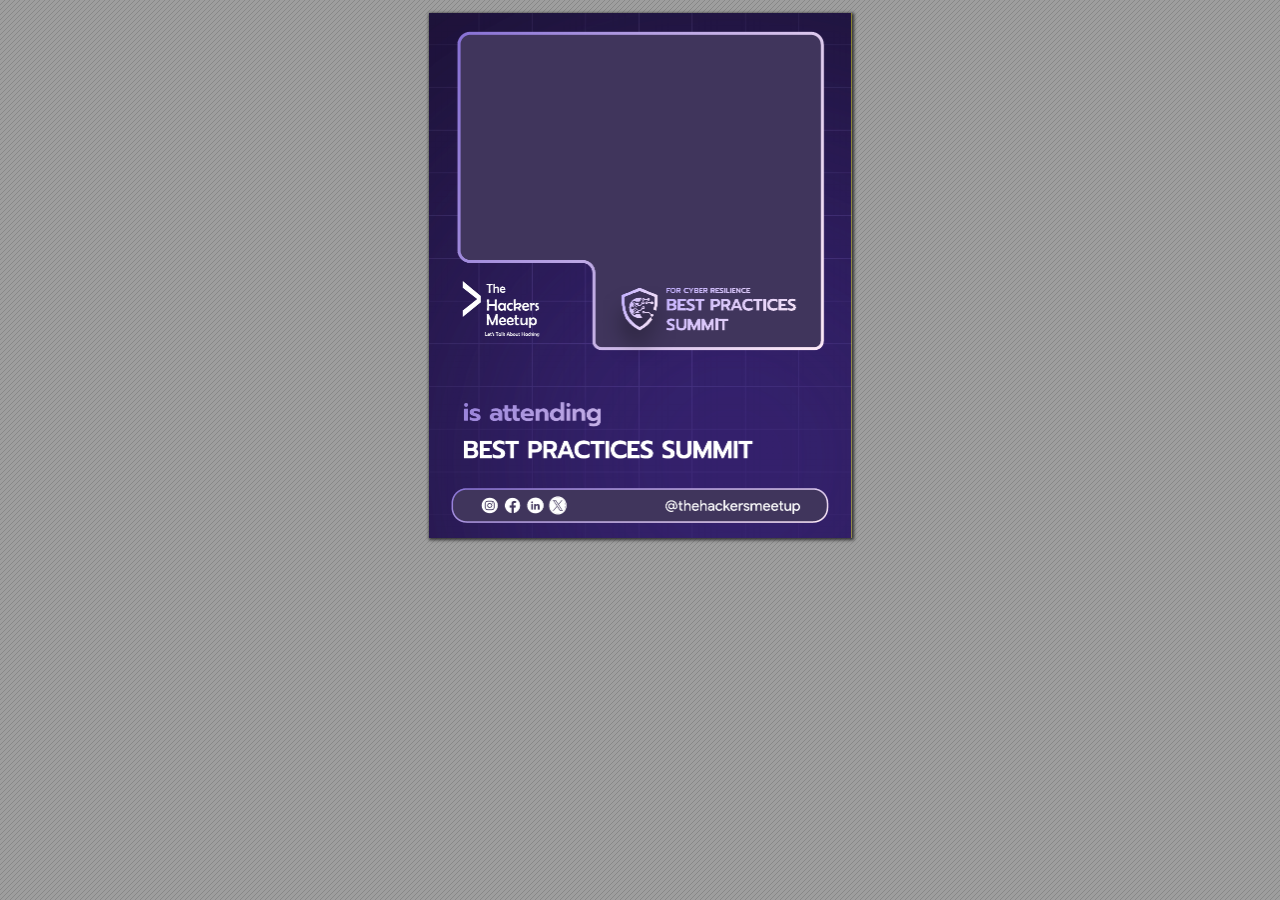
<file: badge/badge1.html>
<!DOCTYPE html>
<!-- Created by pdf2htmlEX (https://github.com/pdf2htmlEX/pdf2htmlEX) -->
<html xmlns="http://www.w3.org/1999/xhtml">
<head>
<meta charset="utf-8"/>
<meta name="generator" content="pdf2htmlEX"/>
<meta http-equiv="X-UA-Compatible" content="IE=edge,chrome=1"/>
<style type="text/css">
/*! 
 * Base CSS for pdf2htmlEX
 * Copyright 2012,2013 Lu Wang <coolwanglu@gmail.com> 
 * https://github.com/pdf2htmlEX/pdf2htmlEX/blob/master/share/LICENSE
 */#sidebar{position:absolute;top:0;left:0;bottom:0;width:250px;padding:0;margin:0;overflow:auto}#page-container{position:absolute;top:0;left:0;margin:0;padding:0;border:0}@media screen{#sidebar.opened+#page-container{left:250px}#page-container{bottom:0;right:0;overflow:auto}.loading-indicator{display:none}.loading-indicator.active{display:block;position:absolute;width:64px;height:64px;top:50%;left:50%;margin-top:-32px;margin-left:-32px}.loading-indicator img{position:absolute;top:0;left:0;bottom:0;right:0}}@media print{@page{margin:0}html{margin:0}body{margin:0;-webkit-print-color-adjust:exact}#sidebar{display:none}#page-container{width:auto;height:auto;overflow:visible;background-color:transparent}.d{display:none}}.pf{position:relative;background-color:white;overflow:hidden;margin:0;border:0}.pc{position:absolute;border:0;padding:0;margin:0;top:0;left:0;width:100%;height:100%;overflow:hidden;display:block;transform-origin:0 0;-ms-transform-origin:0 0;-webkit-transform-origin:0 0}.pc.opened{display:block}.bf{position:absolute;border:0;margin:0;top:0;bottom:0;width:100%;height:100%;-ms-user-select:none;-moz-user-select:none;-webkit-user-select:none;user-select:none}.bi{position:absolute;border:0;margin:0;-ms-user-select:none;-moz-user-select:none;-webkit-user-select:none;user-select:none}@media print{.pf{margin:0;box-shadow:none;page-break-after:always;page-break-inside:avoid}@-moz-document url-prefix(){.pf{overflow:visible;border:1px solid #fff}.pc{overflow:visible}}}.c{position:absolute;border:0;padding:0;margin:0;overflow:hidden;display:block}.t{position:absolute;white-space:pre;font-size:1px;transform-origin:0 100%;-ms-transform-origin:0 100%;-webkit-transform-origin:0 100%;unicode-bidi:bidi-override;-moz-font-feature-settings:"liga" 0}.t:after{content:''}.t:before{content:'';display:inline-block}.t span{position:relative;unicode-bidi:bidi-override}._{display:inline-block;color:transparent;z-index:-1}::selection{background:rgba(127,255,255,0.4)}::-moz-selection{background:rgba(127,255,255,0.4)}.pi{display:none}.d{position:absolute;transform-origin:0 100%;-ms-transform-origin:0 100%;-webkit-transform-origin:0 100%}.it{border:0;background-color:rgba(255,255,255,0.0)}.ir:hover{cursor:pointer}</style>
<style type="text/css">
/*! 
 * Fancy styles for pdf2htmlEX
 * Copyright 2012,2013 Lu Wang <coolwanglu@gmail.com> 
 * https://github.com/pdf2htmlEX/pdf2htmlEX/blob/master/share/LICENSE
 */@keyframes fadein{from{opacity:0}to{opacity:1}}@-webkit-keyframes fadein{from{opacity:0}to{opacity:1}}@keyframes swing{0{transform:rotate(0)}10%{transform:rotate(0)}90%{transform:rotate(720deg)}100%{transform:rotate(720deg)}}@-webkit-keyframes swing{0{-webkit-transform:rotate(0)}10%{-webkit-transform:rotate(0)}90%{-webkit-transform:rotate(720deg)}100%{-webkit-transform:rotate(720deg)}}@media screen{#sidebar{background-color:#2f3236;background-image:url("[data-uri]")}#outline{font-family:Georgia,Times,"Times New Roman",serif;font-size:13px;margin:2em 1em}#outline ul{padding:0}#outline li{list-style-type:none;margin:1em 0}#outline li>ul{margin-left:1em}#outline a,#outline a:visited,#outline a:hover,#outline a:active{line-height:1.2;color:#e8e8e8;text-overflow:ellipsis;white-space:nowrap;text-decoration:none;display:block;overflow:hidden;outline:0}#outline a:hover{color:#0cf}#page-container{background-color:#9e9e9e;background-image:url("[data-uri]");-webkit-transition:left 500ms;transition:left 500ms}.pf{margin:13px auto;box-shadow:1px 1px 3px 1px #333;border-collapse:separate}.pc.opened{-webkit-animation:fadein 100ms;animation:fadein 100ms}.loading-indicator.active{-webkit-animation:swing 1.5s ease-in-out .01s infinite alternate none;animation:swing 1.5s ease-in-out .01s infinite alternate none}.checked{background:no-repeat url([data-uri])}}</style>
<style type="text/css">
.ff0{font-family:sans-serif;visibility:hidden;}
.sc_{text-shadow:none;}
@media screen and (-webkit-min-device-pixel-ratio:0){
.sc_{-webkit-text-stroke:0px transparent;}
}
.y0{bottom:-0.500000px;}
.h0{height:525.000000px;}
.h1{height:525.500000px;}
.w0{width:423.000000px;}
.w1{width:423.500000px;}
.x0{left:0.000000px;}
@media print{
.y0{bottom:-0.666667pt;}
.h0{height:700.000000pt;}
.h1{height:700.666667pt;}
.w0{width:564.000000pt;}
.w1{width:564.666667pt;}
.x0{left:0.000000pt;}
}
</style>
<script>
/*
 Copyright 2012 Mozilla Foundation 
 Copyright 2013 Lu Wang <coolwanglu@gmail.com>
 Apachine License Version 2.0 
*/
(function(){function b(a,b,e,f){var c=(a.className||"").split(/\s+/g);""===c[0]&&c.shift();var d=c.indexOf(b);0>d&&e&&c.push(b);0<=d&&f&&c.splice(d,1);a.className=c.join(" ");return 0<=d}if(!("classList"in document.createElement("div"))){var e={add:function(a){b(this.element,a,!0,!1)},contains:function(a){return b(this.element,a,!1,!1)},remove:function(a){b(this.element,a,!1,!0)},toggle:function(a){b(this.element,a,!0,!0)}};Object.defineProperty(HTMLElement.prototype,"classList",{get:function(){if(this._classList)return this._classList;
var a=Object.create(e,{element:{value:this,writable:!1,enumerable:!0}});Object.defineProperty(this,"_classList",{value:a,writable:!1,enumerable:!1});return a},enumerable:!0})}})();
</script>
<script>
(function(){/*
 pdf2htmlEX.js: Core UI functions for pdf2htmlEX 
 Copyright 2012,2013 Lu Wang <coolwanglu@gmail.com> and other contributors 
 https://github.com/pdf2htmlEX/pdf2htmlEX/blob/master/share/LICENSE 
*/
var pdf2htmlEX=window.pdf2htmlEX=window.pdf2htmlEX||{},CSS_CLASS_NAMES={page_frame:"pf",page_content_box:"pc",page_data:"pi",background_image:"bi",link:"l",input_radio:"ir",__dummy__:"no comma"},DEFAULT_CONFIG={container_id:"page-container",sidebar_id:"sidebar",outline_id:"outline",loading_indicator_cls:"loading-indicator",preload_pages:3,render_timeout:100,scale_step:0.9,key_handler:!0,hashchange_handler:!0,view_history_handler:!0,__dummy__:"no comma"},EPS=1E-6;
function invert(a){var b=a[0]*a[3]-a[1]*a[2];return[a[3]/b,-a[1]/b,-a[2]/b,a[0]/b,(a[2]*a[5]-a[3]*a[4])/b,(a[1]*a[4]-a[0]*a[5])/b]}function transform(a,b){return[a[0]*b[0]+a[2]*b[1]+a[4],a[1]*b[0]+a[3]*b[1]+a[5]]}function get_page_number(a){return parseInt(a.getAttribute("data-page-no"),16)}function disable_dragstart(a){for(var b=0,c=a.length;b<c;++b)a[b].addEventListener("dragstart",function(){return!1},!1)}
function clone_and_extend_objs(a){for(var b={},c=0,e=arguments.length;c<e;++c){var h=arguments[c],d;for(d in h)h.hasOwnProperty(d)&&(b[d]=h[d])}return b}
function Page(a){if(a){this.shown=this.loaded=!1;this.page=a;this.num=get_page_number(a);this.original_height=a.clientHeight;this.original_width=a.clientWidth;var b=a.getElementsByClassName(CSS_CLASS_NAMES.page_content_box)[0];b&&(this.content_box=b,this.original_scale=this.cur_scale=this.original_height/b.clientHeight,this.page_data=JSON.parse(a.getElementsByClassName(CSS_CLASS_NAMES.page_data)[0].getAttribute("data-data")),this.ctm=this.page_data.ctm,this.ictm=invert(this.ctm),this.loaded=!0)}}
Page.prototype={hide:function(){this.loaded&&this.shown&&(this.content_box.classList.remove("opened"),this.shown=!1)},show:function(){this.loaded&&!this.shown&&(this.content_box.classList.add("opened"),this.shown=!0)},rescale:function(a){this.cur_scale=0===a?this.original_scale:a;this.loaded&&(a=this.content_box.style,a.msTransform=a.webkitTransform=a.transform="scale("+this.cur_scale.toFixed(3)+")");a=this.page.style;a.height=this.original_height*this.cur_scale+"px";a.width=this.original_width*this.cur_scale+
"px"},view_position:function(){var a=this.page,b=a.parentNode;return[b.scrollLeft-a.offsetLeft-a.clientLeft,b.scrollTop-a.offsetTop-a.clientTop]},height:function(){return this.page.clientHeight},width:function(){return this.page.clientWidth}};function Viewer(a){this.config=clone_and_extend_objs(DEFAULT_CONFIG,0<arguments.length?a:{});this.pages_loading=[];this.init_before_loading_content();var b=this;document.addEventListener("DOMContentLoaded",function(){b.init_after_loading_content()},!1)}
Viewer.prototype={scale:1,cur_page_idx:0,first_page_idx:0,init_before_loading_content:function(){this.pre_hide_pages()},initialize_radio_button:function(){for(var a=document.getElementsByClassName(CSS_CLASS_NAMES.input_radio),b=0;b<a.length;b++)a[b].addEventListener("click",function(){this.classList.toggle("checked")})},init_after_loading_content:function(){this.sidebar=document.getElementById(this.config.sidebar_id);this.outline=document.getElementById(this.config.outline_id);this.container=document.getElementById(this.config.container_id);
this.loading_indicator=document.getElementsByClassName(this.config.loading_indicator_cls)[0];for(var a=!0,b=this.outline.childNodes,c=0,e=b.length;c<e;++c)if("ul"===b[c].nodeName.toLowerCase()){a=!1;break}a||this.sidebar.classList.add("opened");this.find_pages();if(0!=this.pages.length){disable_dragstart(document.getElementsByClassName(CSS_CLASS_NAMES.background_image));this.config.key_handler&&this.register_key_handler();var h=this;this.config.hashchange_handler&&window.addEventListener("hashchange",
function(a){h.navigate_to_dest(document.location.hash.substring(1))},!1);this.config.view_history_handler&&window.addEventListener("popstate",function(a){a.state&&h.navigate_to_dest(a.state)},!1);this.container.addEventListener("scroll",function(){h.update_page_idx();h.schedule_render(!0)},!1);[this.container,this.outline].forEach(function(a){a.addEventListener("click",h.link_handler.bind(h),!1)});this.initialize_radio_button();this.render()}},find_pages:function(){for(var a=[],b={},c=this.container.childNodes,
e=0,h=c.length;e<h;++e){var d=c[e];d.nodeType===Node.ELEMENT_NODE&&d.classList.contains(CSS_CLASS_NAMES.page_frame)&&(d=new Page(d),a.push(d),b[d.num]=a.length-1)}this.pages=a;this.page_map=b},load_page:function(a,b,c){var e=this.pages;if(!(a>=e.length||(e=e[a],e.loaded||this.pages_loading[a]))){var e=e.page,h=e.getAttribute("data-page-url");if(h){this.pages_loading[a]=!0;var d=e.getElementsByClassName(this.config.loading_indicator_cls)[0];"undefined"===typeof d&&(d=this.loading_indicator.cloneNode(!0),
d.classList.add("active"),e.appendChild(d));var f=this,g=new XMLHttpRequest;g.open("GET",h,!0);g.onload=function(){if(200===g.status||0===g.status){var b=document.createElement("div");b.innerHTML=g.responseText;for(var d=null,b=b.childNodes,e=0,h=b.length;e<h;++e){var p=b[e];if(p.nodeType===Node.ELEMENT_NODE&&p.classList.contains(CSS_CLASS_NAMES.page_frame)){d=p;break}}b=f.pages[a];f.container.replaceChild(d,b.page);b=new Page(d);f.pages[a]=b;b.hide();b.rescale(f.scale);disable_dragstart(d.getElementsByClassName(CSS_CLASS_NAMES.background_image));
f.schedule_render(!1);c&&c(b)}delete f.pages_loading[a]};g.send(null)}void 0===b&&(b=this.config.preload_pages);0<--b&&(f=this,setTimeout(function(){f.load_page(a+1,b)},0))}},pre_hide_pages:function(){var a="@media screen{."+CSS_CLASS_NAMES.page_content_box+"{display:none;}}",b=document.createElement("style");b.styleSheet?b.styleSheet.cssText=a:b.appendChild(document.createTextNode(a));document.head.appendChild(b)},render:function(){for(var a=this.container,b=a.scrollTop,c=a.clientHeight,a=b-c,b=
b+c+c,c=this.pages,e=0,h=c.length;e<h;++e){var d=c[e],f=d.page,g=f.offsetTop+f.clientTop,f=g+f.clientHeight;g<=b&&f>=a?d.loaded?d.show():this.load_page(e):d.hide()}},update_page_idx:function(){var a=this.pages,b=a.length;if(!(2>b)){for(var c=this.container,e=c.scrollTop,c=e+c.clientHeight,h=-1,d=b,f=d-h;1<f;){var g=h+Math.floor(f/2),f=a[g].page;f.offsetTop+f.clientTop+f.clientHeight>=e?d=g:h=g;f=d-h}this.first_page_idx=d;for(var g=h=this.cur_page_idx,k=0;d<b;++d){var f=a[d].page,l=f.offsetTop+f.clientTop,
f=f.clientHeight;if(l>c)break;f=(Math.min(c,l+f)-Math.max(e,l))/f;if(d===h&&Math.abs(f-1)<=EPS){g=h;break}f>k&&(k=f,g=d)}this.cur_page_idx=g}},schedule_render:function(a){if(void 0!==this.render_timer){if(!a)return;clearTimeout(this.render_timer)}var b=this;this.render_timer=setTimeout(function(){delete b.render_timer;b.render()},this.config.render_timeout)},register_key_handler:function(){var a=this;window.addEventListener("DOMMouseScroll",function(b){if(b.ctrlKey){b.preventDefault();var c=a.container,
e=c.getBoundingClientRect(),c=[b.clientX-e.left-c.clientLeft,b.clientY-e.top-c.clientTop];a.rescale(Math.pow(a.config.scale_step,b.detail),!0,c)}},!1);window.addEventListener("keydown",function(b){var c=!1,e=b.ctrlKey||b.metaKey,h=b.altKey;switch(b.keyCode){case 61:case 107:case 187:e&&(a.rescale(1/a.config.scale_step,!0),c=!0);break;case 173:case 109:case 189:e&&(a.rescale(a.config.scale_step,!0),c=!0);break;case 48:e&&(a.rescale(0,!1),c=!0);break;case 33:h?a.scroll_to(a.cur_page_idx-1):a.container.scrollTop-=
a.container.clientHeight;c=!0;break;case 34:h?a.scroll_to(a.cur_page_idx+1):a.container.scrollTop+=a.container.clientHeight;c=!0;break;case 35:a.container.scrollTop=a.container.scrollHeight;c=!0;break;case 36:a.container.scrollTop=0,c=!0}c&&b.preventDefault()},!1)},rescale:function(a,b,c){var e=this.scale;this.scale=a=0===a?1:b?e*a:a;c||(c=[0,0]);b=this.container;c[0]+=b.scrollLeft;c[1]+=b.scrollTop;for(var h=this.pages,d=h.length,f=this.first_page_idx;f<d;++f){var g=h[f].page;if(g.offsetTop+g.clientTop>=
c[1])break}g=f-1;0>g&&(g=0);var g=h[g].page,k=g.clientWidth,f=g.clientHeight,l=g.offsetLeft+g.clientLeft,m=c[0]-l;0>m?m=0:m>k&&(m=k);k=g.offsetTop+g.clientTop;c=c[1]-k;0>c?c=0:c>f&&(c=f);for(f=0;f<d;++f)h[f].rescale(a);b.scrollLeft+=m/e*a+g.offsetLeft+g.clientLeft-m-l;b.scrollTop+=c/e*a+g.offsetTop+g.clientTop-c-k;this.schedule_render(!0)},fit_width:function(){var a=this.cur_page_idx;this.rescale(this.container.clientWidth/this.pages[a].width(),!0);this.scroll_to(a)},fit_height:function(){var a=this.cur_page_idx;
this.rescale(this.container.clientHeight/this.pages[a].height(),!0);this.scroll_to(a)},get_containing_page:function(a){for(;a;){if(a.nodeType===Node.ELEMENT_NODE&&a.classList.contains(CSS_CLASS_NAMES.page_frame)){a=get_page_number(a);var b=this.page_map;return a in b?this.pages[b[a]]:null}a=a.parentNode}return null},link_handler:function(a){var b=a.target,c=b.getAttribute("data-dest-detail");if(c){if(this.config.view_history_handler)try{var e=this.get_current_view_hash();window.history.replaceState(e,
"","#"+e);window.history.pushState(c,"","#"+c)}catch(h){}this.navigate_to_dest(c,this.get_containing_page(b));a.preventDefault()}},navigate_to_dest:function(a,b){try{var c=JSON.parse(a)}catch(e){return}if(c instanceof Array){var h=c[0],d=this.page_map;if(h in d){for(var f=d[h],h=this.pages[f],d=2,g=c.length;d<g;++d){var k=c[d];if(null!==k&&"number"!==typeof k)return}for(;6>c.length;)c.push(null);var g=b||this.pages[this.cur_page_idx],d=g.view_position(),d=transform(g.ictm,[d[0],g.height()-d[1]]),
g=this.scale,l=[0,0],m=!0,k=!1,n=this.scale;switch(c[1]){case "XYZ":l=[null===c[2]?d[0]:c[2]*n,null===c[3]?d[1]:c[3]*n];g=c[4];if(null===g||0===g)g=this.scale;k=!0;break;case "Fit":case "FitB":l=[0,0];k=!0;break;case "FitH":case "FitBH":l=[0,null===c[2]?d[1]:c[2]*n];k=!0;break;case "FitV":case "FitBV":l=[null===c[2]?d[0]:c[2]*n,0];k=!0;break;case "FitR":l=[c[2]*n,c[5]*n],m=!1,k=!0}if(k){this.rescale(g,!1);var p=this,c=function(a){l=transform(a.ctm,l);m&&(l[1]=a.height()-l[1]);p.scroll_to(f,l)};h.loaded?
c(h):(this.load_page(f,void 0,c),this.scroll_to(f))}}}},scroll_to:function(a,b){var c=this.pages;if(!(0>a||a>=c.length)){c=c[a].view_position();void 0===b&&(b=[0,0]);var e=this.container;e.scrollLeft+=b[0]-c[0];e.scrollTop+=b[1]-c[1]}},get_current_view_hash:function(){var a=[],b=this.pages[this.cur_page_idx];a.push(b.num);a.push("XYZ");var c=b.view_position(),c=transform(b.ictm,[c[0],b.height()-c[1]]);a.push(c[0]/this.scale);a.push(c[1]/this.scale);a.push(this.scale);return JSON.stringify(a)}};
pdf2htmlEX.Viewer=Viewer;})();
</script>
<script>
try{
pdf2htmlEX.defaultViewer = new pdf2htmlEX.Viewer({});
}catch(e){}
</script>
<title></title>
</head>
<body>
<div id="sidebar">
<div id="outline">
</div>
</div>
<div id="page-container">
<div id="pf1" class="pf w0 h0" data-page-no="1"><div class="pc pc1 w0 h0"><img class="bi x0 y0 w1 h1" alt="" src="[data-uri]"/></div><div class="pi" data-data='{"ctm":[1.000000,0.000000,0.000000,1.000000,0.000000,0.000000]}'></div></div>
</div>
<div class="loading-indicator">
<img alt="" src="[data-uri]"/>
</div>
</body>
</html>
</file>
